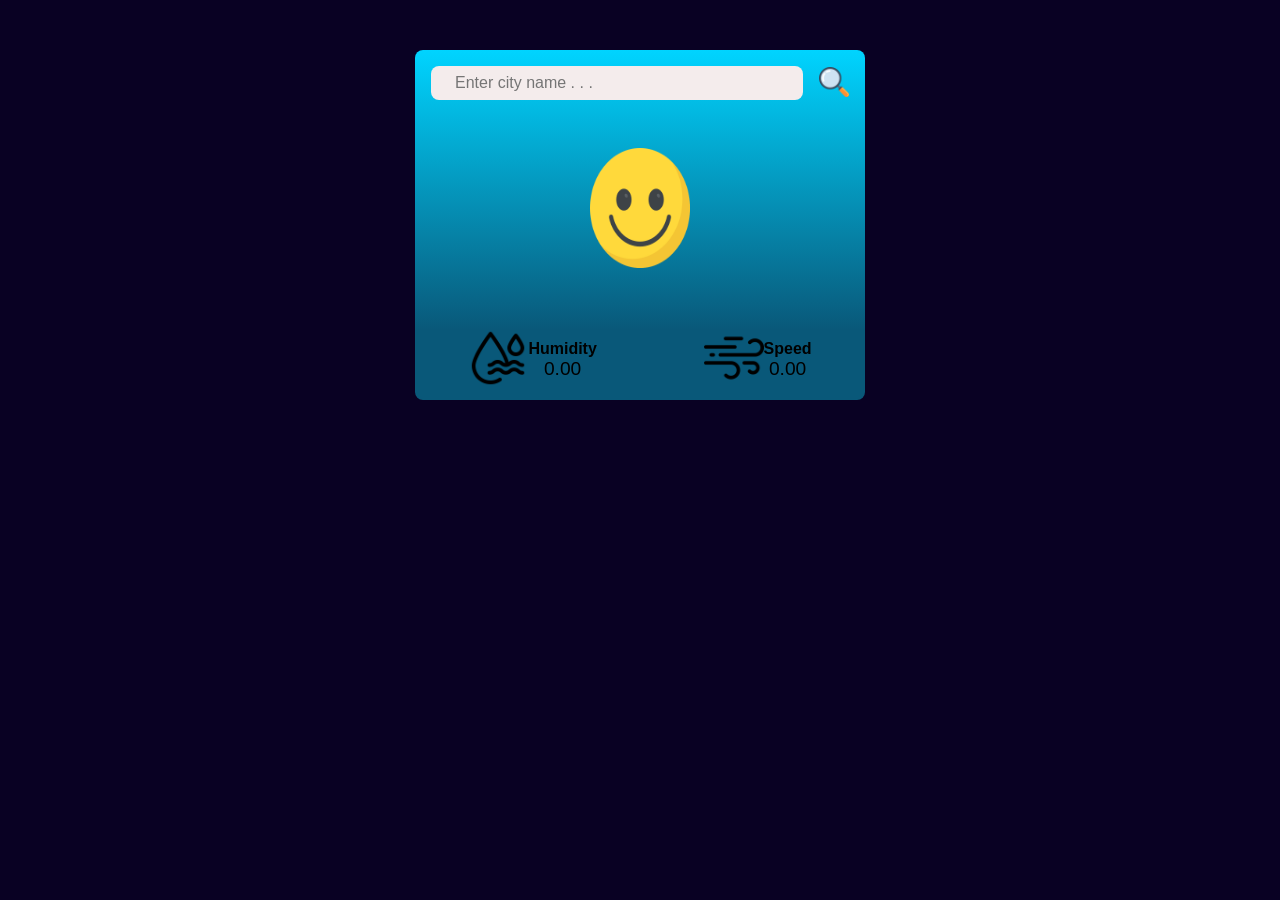
<file: index.html>
<!DOCTYPE html>
<html lang="en">
<head>
    <meta charset="UTF-8">
    <meta name="viewport" content="width=device-width, initial-scale=1.0">
    <title>Weather App</title>
    <link rel="stylesheet" href="style.css">
</head>
<body>
    <div class="container">
        <div class="search">
            <input class="city" type="text" placeholder="Enter city name . . .">
            <button class="btn"><img src="../assets/search.png" alt=""></button>
        </div>
        <div class="weather">
            <img class="icon" src="../assets/smile.png" alt="">
            <h1 class="cityName"></h1>
            <h1 class="temp"></h1>
            <h2 class="desc"></h2>
        </div>
        <div class="details">
            <div class="col">
                <div>
                    <img src="../assets/air.png">
                </div>
                <div>
                    <p class="name">humidity</p>
                    <p class="value" id="humidity">0.00</p>
                </div>
            </div>
            <div class="col">
                <div>
                    <img src="../assets/wind.png">
                </div>
                <div>
                    <p class="name">Speed</p>
                    <p class="value" id="speed">0.00</p>
                </div>
            </div>
        </div>
    </div>
    <script src="script.js"></script>
</body>
</html>
</file>
<file: style.css>
*{
    padding: 0;
    margin: 0;
    box-sizing: border-box;
    font-family: Poppins, sans-serif;
}
body{
    background-color: rgb(9, 1, 35);
}
.container{
    background: rgb(9,88,121);
    background: linear-gradient(0deg, rgba(9,88,121,1) 20%, rgba(0,212,255,1) 100%);
    width: 100%;
    max-width: 450px;
    height: 90%;
    margin: 50px auto 0;
    border-radius: .5rem;
    text-align: center;
}
.search{
    display: flex;
    align-items: center;
    justify-content: space-between;
    padding: 1rem;
    width: 100%;
}
.search input{
    border-radius: .5rem;
    border: 0;
    outline: 0;
    padding: .5rem 1.5rem;
    flex: 1;
    font-size: 1rem;
    background-color: #f4ecec;
}
.search button{
    border: none;
    background: transparent;
    cursor: pointer;
    margin-left: 1rem;
    outline: 0;
}
.search img{
    height: 30px;
    width: 30px;
}
.weather{
    margin-top: 2rem;
}
.weather img{
    width: 100px;
    height: 120px;
}
.details{
    margin: 3rem 0;
    display: flex;
    align-items: center;
    justify-content: space-around;
}
.col{
    display: flex;
    align-items: center;
    justify-content: space-around;
    padding: .5rem;
}
.col img{
    width: 60px;
    height: 60px;
}
.col .value{
    font-size: 1.2rem;
}
.col .name{
    font-weight: 600;
    text-transform: capitalize;
}
</file>
